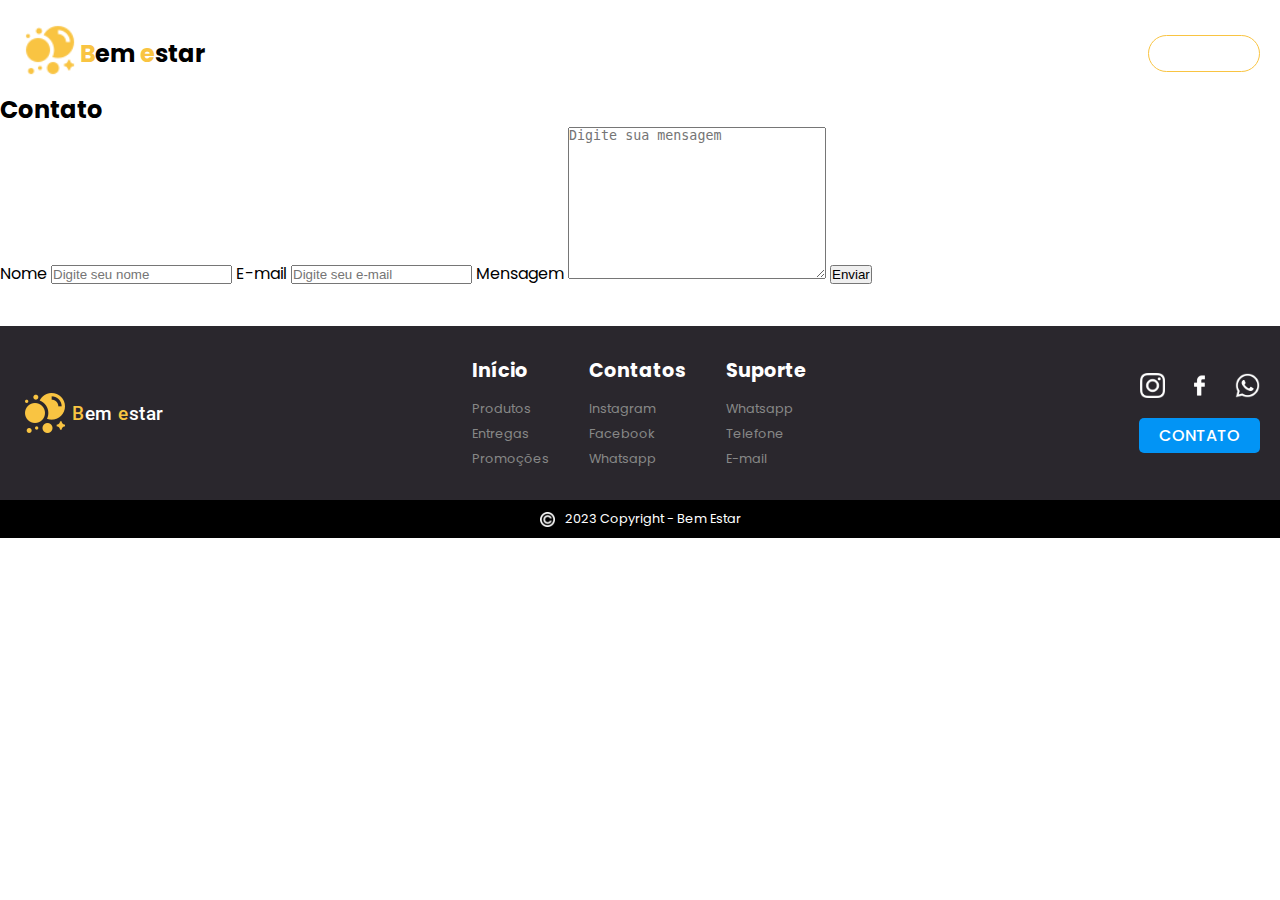
<file: contato/contato.html>
<!DOCTYPE html>
<html lang="pt-br">
<head>
    <meta charset="UTF-8">
    <meta name="viewport" content="width=device-width, initial-scale=1.0">
    <link rel="stylesheet" href="/estilo/style.css">
    <title>Bem Estar</title>
</head>
<body>

<!-- MENU -->

    <header class="menu menu-contato">
        <div class="menu-c">
            <div class="menu-logo">
                <a href="inicio.html">
                    <img src="../imagens/logo/site-logo.png" alt="Logo Site Bem Estar" class="menu-logo-img"> 
                </a>
                <h2><span>B</span>em <span>e</span>star</h2>
            </div> <!-- .menu-logo -->
            <nav class="nav">
                <ul class="nav-list">
                    <li><a href="../inicio.html" class="nav-link">Produtos</a></li>
                    <li><a href="#entragas" class="nav-link">Entregas</a></li>
                    <li><a href="#produtos" class="nav-link">Fornecedor</a></li>
                    <li><a href="#promoções" class="nav-link">Promoções</a></li>
                    <li></li>
                </ul> <!-- .nav-list -->
            </nav> <!-- .nav -->
            <a href="#contato" class="nav-link btn-contato">Contato</a>
        </div> <!-- .menu-c -->
    </header> <!-- .menu-->

<!-- CONTATO -->

    <section class="contato">
        <div class="contato-c">
            <form method="post" class="contato-formulario">
                <h2 class="contato-formulario-title">Contato</h2>
                <label class="contato-formulario-label">Nome</label>
                <input type="text" name="name" placeholder="Digite seu nome" required class="contato-formulario-input">
                <label class="contato-formulario-label">E-mail</label>
                <input type="email" name="email" placeholder="Digite seu e-mail" required class="contato-formulario-input">
                <label class="contato-formulario-label">Mensagem</label>
                <textarea name="message" cols="30" rows="10" placeholder="Digite sua mensagem" required class="contato-formulario-textarea"></textarea>
                <button type="submit" class="contato-formulario-btn">Enviar</button>
            </form> <!-- .contato-formulario -->
        </div> <!-- .contato-c -->
    </section> <!-- .contato -->


<!-- FOOTER -->

    <footer class="footer">
        <div class="footer-c">
            <div class="footer-logo">
                <img src="../imagens/logo/site-logo.png" alt="Logo Site">
                <h2><span>B</span>em <span>e</span>star</h2>
            </div> <!-- .footer-logo -->
            <div class="footer-informacoes">
                <div class="footer-info">
                    <h2>Início</h2>
                    <ul>
                        <li><a href="#">Produtos</a></li>
                        <li><a href="#">Entregas</a></li>
                        <li><a href="#">Promoções</a></li>
                    </ul>
                </div> <!-- .footer-info -->
                <div class="footer-info">
                    <h2>Contatos</h2>
                    <ul>
                        <li><a href="#">Instagram</a></li>
                        <li><a href="#">Facebook</a></li>
                        <li><a href="#">Whatsapp</a></li>
                    </ul>
                </div> <!-- .footer-info -->
                <div class="footer-info">
                    <h2>Suporte</h2>
                    <ul>
                        <li><a href="#">Whatsapp</a></li>
                        <li><a href="#">Telefone</a></li>
                        <li><a href="#">E-mail</a></li>
                    </ul>
                </div> <!-- .footer-info -->
            </div> <!-- .footer-informacoes -->
            <div class="footer-redes-sociais">
                <div class="footer-rs">
                    <img src="../imagens/redes sociais/instagram.png" alt="Instagram">
                    <img src="../imagens/redes sociais/facebook.png" alt="Facebook">
                    <img src="../imagens/redes sociais/whatsapp.png" alt="Whatsapp">
                </div> <!-- .footer-rs -->
                <a href="#" class="footer-contato-btn">Contato</a>
            </div> <!-- .footer-redes-sociais -->
        </div> <!-- .footer-c -->
        <div class="footer-copyright">
            <div class="footer-copyright-c">
                <img src="../imagens/redes sociais/simbolo-de-copyright.png" alt="Símbolo Copyright">
                <h3>2023 Copyright - Bem Estar</h3>
            </div> <!-- .footer-copyright-c -->
        </div> <!-- .footer-copyright -->
    </footer> <!-- .footer -->

</body>
</html>
</file>
<file: estilo/style.css>
@import url('https://fonts.googleapis.com/css2?family=Poppins:ital,wght@0,100;0,200;0,300;0,400;0,500;0,600;0,700;0,800;0,900;1,100;1,200;1,300;1,400;1,500;1,600;1,700;1,800;1,900&display=swap');

@import url('https://fonts.googleapis.com/css2?family=Viga&display=swap');

@import url('https://fonts.googleapis.com/css2?family=Roboto:ital,wght@0,100;0,300;0,400;0,500;0,700;0,900;1,100;1,300;1,400;1,500;1,700;1,900&display=swap');

@import url('https://fonts.googleapis.com/css2?family=Asap:ital,wght@0,100;0,200;0,300;0,400;0,500;0,600;0,700;0,800;0,900;1,100;1,200;1,300;1,400;1,500;1,600;1,700;1,800;1,900&display=swap');

@import url('https://fonts.googleapis.com/css2?family=Catamaran:wght@100;200;300;400;500;600;700;800;900&display=swap');

@import url('https://fonts.googleapis.com/css2?family=Open+Sans:ital,wght@0,300;0,400;0,500;0,600;0,700;0,800;1,300;1,400;1,500;1,600;1,700;1,800&display=swap');

:root {
    --font-site: 'Poppins', sans-serif;
    --font: 'Roboto', sans-serif;
    --font-1: 'Asap', sans-serif;
    --font-2: 'Catamaran', sans-serif;
    --font-3: 'Open Sans', sans-serif;
}

* {
    margin: 0;
    padding: 0;
    box-sizing: border-box;
    scroll-behavior: smooth;
}

body {
    font-family: var(--font-site);
}


/*------------------------------------------------------------------------------*/
/*-------------------------------ESTILOS GERAIS-------------------------------- */
/*------------------------------------------------------------------------------*/


a {
    text-decoration: none;
}

li {
    list-style: none;
}


/*------------------------------------------------------------------------------*/
/*--------------------------------------MENU----------------------------------- */
/*------------------------------------------------------------------------------*/


.background-inicio {
    background-image: url(../imagens/inicio/Simple\ Shiny.svg);
    background-position: left center;
    background-size: cover;
}

.menu {
    width: 100%;
    display: flex;
    justify-content: center;
}

.menu-c {
    max-width: 1440px;
    width: 100%;
    display: flex;
    justify-content: space-between;
    align-items: center;
    flex-wrap: wrap;
    padding: 20px 20px 5px 20px;
}

.menu-logo {
    display: flex;
    align-items: center;
}

.menu-logo-img {
    width: 60px;
}

/* .menu-logo h2 {
    font-family: var(--font);
    font-size: 1.2rem;
    color: #fff;
    font-weight: 500;
    letter-spacing: .5px;
    cursor: pointer;
} */

.nav {
    display: flex;
    align-items: center;
}

.nav-list {
    display: flex;
    flex-wrap: wrap;
}

.nav li a {
    display: block;
    transition: all .4s ease;
    color:#fff ;
    font-weight: 500;
}

.nav li a::after {
    content: "";
    display: block;
    width: 0px;
    height: 2px;
    background-color: #F9C442;
    transition: all .4s ease-in-out;
}

.nav li a:hover::after {
    width: 100%;
}

.nav-link {
    margin: 0px 20px;
    font-family: var(--font-site);
}

.btn-contato {
    border: 1.6px solid #F9C442;
    color: #fff;
    margin: 0px;
    padding: 5px 20px;
    border-radius: 50px;
    font-weight: 600;
    transition: all .3s ease;
}

.btn-contato:hover {
    background-color: #F9C442;
    color: #000000;
}


/*------------------------------------------------------------------------------*/
/*----------------------------------MENU MOBILE-------------------------------- */
/*------------------------------------------------------------------------------*/


.hamburger-menu {
    display: none;
    
}

#menu__toggle {
    opacity: 0;
}

#menu__toggle:checked + .menu__btn > span {
    transform: rotate(45deg);
}

#menu__toggle:checked + .menu__btn > span::before {
    top: 0;
    transform: rotate(0deg);
}

#menu__toggle:checked + .menu__btn > span::after {
    top: 0;
    transform: rotate(90deg);
}

#menu__toggle:checked ~ .menu__box {
    left: 0 !important;
}

.menu__btn {
    position: absolute;
    align-self: flex-start;
    top: 30px;
    left: 25px;
    width: 26px;
    height: 26px;
    cursor: pointer;
    z-index: 12;
}

.menu__btn > span,
.menu__btn > span::before,
.menu__btn > span::after {
    display: block;
    position: absolute;
    width: 100%;
    height: 2.5px;
    border-radius: 50px;
    background-color: #F9C442;
    transition-duration: .25s;  
}
  
.menu__btn > span::before {
    content: '';
    top: -8px;
}

.menu__btn > span::after {
    content: '';
    top: 8px;
}

.menu__box {
    display: flex;
    justify-content: space-between;
    flex-direction: column;
    position: absolute;
    top: 0;
    left: -100%;
    width: 70vw;
    height: 100vh;
    margin: 0;
    padding: 100px 20px 100px 20px;
    list-style: none;
    background-color: #F5F5F5;
    box-shadow: 2px 2px 6px rgba(0, 0, 0, .4);
    transition-duration: .25s;
    z-index: 11;
    gap: 30px;
}

.menu__box ul {
    display: flex;
    justify-content: center;
    flex-direction: column;
    gap: 50px;
}

.menu-link-menu {
    display: flex;
    justify-content: space-between;
}

.menu-link-menu:hover {
    background-color: #ccc;
    color: #fff;
    border-radius: 5px;
}

.menu__item {
    display: flex;
    align-items: flex-end;
    color: #585858;
    font-family: var(--font-3);
    font-size: 25px;
    font-weight: 600;
    text-decoration: none;
    transition-duration: .25s; 
    margin: 5px 0px;
}

.menu-bolsa-de-compras {
    width: 35px;
    margin-right: 10px;
    margin-left: 10px;
}

.menu-seta-para-baixo {
    width: 15px;
    align-self: center;
    margin-right: 20px;
}

.menu-simbolo-localizacao {
    width: 35px;
    margin-right: 10px;
    margin-left: 10px;
}

.menu-simbolo-mais {
    width: 35px;
    margin-right: 10px;
    margin-left: 10px;
}

.menu-simbolo-presente {
    width: 35px;
    margin-right: 10px;
    margin-left: 10px;
}

.menu-contato-btn {
    align-self: center;
}

.menu-contato-btn a {
    background-color: #0294F5;
    padding: 10px 80px;
    border-radius: 50px;
    color: #fff;
    display: block;
    text-align: center;
    margin: 0px 10px;
    font-family: var(--font-3);
    font-size: 25px;
    font-weight: 600;
}


/*------------------------------------------------------------------------------*/
/*------------------------------------INÍCIO----------------------------------- */
/*------------------------------------------------------------------------------*/


.inicio {
    width: 100%;
    display: flex;
    justify-content: center;
}

.inicio-c {
    max-width: 1440px;
    width: 100%;
    display: flex;
    justify-content: space-between;
    align-items: center;
    flex-wrap: wrap;
    padding: 20px 20px 0px 20px;
}

.c-esquerdo-inicio {
    display: flex;
    align-items: center;
}

.inicio-img-mao {
    width: 200px;
    margin-right: 10px;
}

.inicio-text {
    display: flex;
    flex-direction: column;
}

.inicio-title {
    font-family: var(--font);
    font-size: 5.5rem;
    color: #ffffff;
}


span {
    color: #F9C442;
}

.inicio-paragrafo {
    color: #fff;
    font-size: 24px;
    margin-bottom: 30px;
    padding-left: 2px;
    font-family: var(--font-1);
}

.btn-produtos {
    padding: 5px 20px;
    border-radius: 50px;
    border: 1.6px solid #F9C442;
    align-self: flex-start;
    display: flex;
    align-items: center;
    gap: 10px;
    transition: all .3s ease;
}

.btn-produtos:hover {
    background-color: #F9C442;
}

.btn-produtos p {
    color: #fff ;
    font-family: var(--font-2);
    font-size: 18px;
    font-weight: 600;
    transition: all .3s ease;
}

.btn-produtos:hover p {
    color: #000000;
}

.btn-produtos img {
    filter: invert(100%);
    width: 20px;
    transition: all .3s ease;
    z-index: 1;
}

.btn-produtos:hover img  {
    filter: invert(0%);
}

.inicio-img img {
    width: 420px;
    box-shadow: rgba(0, 0, 0, 0.35) 0px 5px 15px;
}


/*------------------------------------------------------------------------------*/
/*------------------------------------BANNER----------------------------------- */
/*------------------------------------------------------------------------------*/


.banner {
    width: 100%;
    display: flex;
    justify-content: center;
    background-color: #F5F5F5;
    /* margin-bottom: 30px; */
}

.banner-c {
    max-width: 1400px;
    width: 100%;
    display: flex;
    justify-content: space-between;
    margin: 40px 20px 0px 20px;
    border-radius: 5px;
    padding: 0px 20px;
    background: rgb(249,196,66);
    background: linear-gradient(90deg, rgba(249,196,66,1) 56%, rgba(0,0,0,1) 56%);
    box-shadow: rgba(99, 99, 99, 0.2) 0px 2px 8px 0px;
}

.banner-fundo-esquerdo {
    width: 60%;
    display: flex;
    align-items: flex-end;
    justify-content: center;
}

.banner-fundo-esquerdo img {
    width: 300px;
}

.banner-frete-gratis-c {
    width: 40%;
    display: flex;
    flex-direction: column;
    align-items: center;
    justify-content: center;
}

.banner-frete-gratis h3 {
    color: #fff;
    font-family: var(--font-1);
    font-weight: 300;
    font-size: 1.2rem;  
}

.banner-frete-gratis h2 {
    font-family: var(--font-1);
    text-transform: uppercase;
    padding: 5px 0px 15px 0px;
    color: #fff;
    font-size: 3rem;
}

.banner-frete-gratis p {
    color: #fff;
    font-family: var(--font-1);
    font-weight: 300;
    border: 1.6px solid #F9C442;
    padding: 10px 20px;
    border-radius: 50px;
    display: inline;
}

/*------------------------------------------------------------------------------*/
/*---------------------------------CARROSSEL 3D-------------------------------- */
/*------------------------------------------------------------------------------*/


.carrossel-ofertas {
    width: 100%;
    display: flex;
    justify-content: center;
    align-items: center;
    flex-direction: column;
    background-color: #F5F5F5;
    padding: 0px 20px;
}

.carrossel-ofertas-title-c {
    max-width: 1400px;
    width: 100%;
    position: relative;
    top: 10px;
    z-index: 10;
 }
 
 .carrossel-ofertas-title h2{
     font-family: var(--font);
     padding: 20px 0px 10px 0px;
     font-weight: 400;
     font-size: 24px;
 }
 
 .carrossel-ofertas-title img {
     width: 15px;
     margin-left: 5px;
 }


.carrossel-ofertas-c {
    max-width: 1400px;
    width: 100%;
    max-height: 400px;
    height: 1000px;
    position: relative;
    display: flex;
    justify-content: center;
    align-items: center;
    border-radius: 5px;
    background-color: #f5f5f5;
    overflow: hidden;
}

.oferta {
    position: absolute;
    top: 0;
    bottom: 0;
    right: 0;
    left: 0;
    padding: 0px 50px;
    opacity: 0;
    transition: all .10s ease-in-out;
    border-radius: 5px;
    display: flex;
    justify-content: center;
    align-items: center; 
    perspective: 2000px;
}

.oferta .img-meio {
    width: 300px;
    height: 300px;
    box-shadow: 0px 20px 30px -10px;
    cursor: pointer; 
}

.oferta .img-direita-1 {
    width: 280px;
    height: 280px;
    transform-style: preserve-3d;
    transform: rotateY(40deg) translateY(0px);
    position: relative;
    right: 16px;
    box-shadow: -20px 20px 30px -10px;   
}

.oferta .img-direita-2 {
    width: 250px;
    height: 250px;
    transform-style: preserve-3d;
    transform: rotateY(40deg) translateY(0px);
    position: relative;
    right: 80px;
    box-shadow: -20px 20px 30px -10px;
}

.img-direita-3 {
    width: 220px;
    height: 220px;
    transform-style: preserve-3d;
    transform: rotateY(40deg) translateY(0px);
    position: relative;
    right: 145px;
    box-shadow: -20px 20px 30px -10px;
}

.oferta .img-esquerda-1 {
    width: 280px;
    height: 280px;
    transform-style: preserve-3d;
    transform: rotateY(-40deg) translateY(0px);
    position: relative;
    left: 15px;
    box-shadow: 20px 20px 30px -10px;
}

.oferta .img-esquerda-2 {
    width: 250px;
    height: 250px;
    transform-style: preserve-3d;
    transform: rotateY(-40deg) translateY(0px);
    position: relative;
    left: 80px;
    box-shadow: 20px 20px 30px -10px;
}

.img-esquerda-3 {
    width: 220px;
    height: 220px;
    transform-style: preserve-3d;
    transform: rotateY(-40deg) translateY(0px);
    position: relative;
    left: 145px;
    box-shadow: 20px 20px 30px -10px;
}

.seta-voltar {
    background-color: #000000;
    width: 30px;
    height: 60px;
    border-radius: 0px 50px 50px 0px;
    left: 0px;
    position: absolute;
    top: 47%;
    z-index: 9;
    box-shadow: rgba(0, 0, 0, 0.35) 0px 5px 15px;
}

.seta-voltar img{
    width: 20px;
    left: 1px;
    position: relative;
    top: 35%;
    transform: rotate(180deg);
    z-index: 10;
    filter: invert(100%);
}

.seta-avancar {
    background-color: #000000;
    width: 30px;
    height: 60px;
    border-radius: 50px 0px 0px 50px;
    right: 0px;
    position: absolute;
    top: 47%;
    z-index: 9;
    box-shadow: rgba(0, 0, 0, 0.35) 0px 5px 15px;
}

.seta-avancar img {
    width: 20px;
    right: -10px;
    position: relative;
    top: 35%;
    z-index: 10;
    filter: invert(100%);
}

[id^= "oferta"] {
    display: none;
}

.oferta-1 {
    z-index: 2;
    opacity: 1;
    display: flex;
}

*:target ~ .oferta-1 {
    opacity: 0;
}

#oferta-1:target ~ .oferta-1 {
    opacity: 1;
}

#oferta-2:target ~ .oferta-2,
#oferta-3:target ~ .oferta-3,
#oferta-4:target ~ .oferta-4,
#oferta-5:target ~ .oferta-5 {
    z-index: 3;
    opacity: 1;
}


/*------------------------------------------------------------------------------*/
/*-----------------------------------BENEFÍCIOS-------------------------------- */
/*------------------------------------------------------------------------------*/


/* .beneficios {
    display: flex;
    align-items: center;
    justify-content: center;
    width: 100%;
    background-color: #f5f5f5;
    padding: 0px 20px;
    
}

.beneficios-c {
    max-width: 1400px;
    width: 100%;
    display: flex;
    justify-content: space-evenly;
    align-items: center;
    padding: 5px 20px 5px 5px;
    background-color: #fff;
    border-radius: 5px;
    border: 1px solid #ccc;
    margin-top: 50px;
    gap: 20px;
    border-left: 5px solid #F9C442;
}

.beneficios-entrega {
    display: flex;
    align-items: center;
    padding: 15px 0px;
    gap: 15px;
}

.beneficios-entrega img {
    margin-left: 20px;
}

.beneficios-entrega p {
    font-family: var(--font-3);
}

.beneficios-pagamento {
    display: flex;
    align-items: center;
    gap: 15px;
}

.beneficios-pagamento p {
    font-family: var(--font-3);
}

.beneficios-frete {
    display: flex;
    align-items: center;
    gap: 15px;
}

.beneficios-frete p {
    font-family: var(--font-3);
}

.beneficios-linha {
    display: flex;
    align-items: center;
}

.beneficios-linha img {
    filter: invert(70%);
    height: 40px;
} */

.beneficios {
    display: flex;
    align-items: center;
    justify-content: center;
    flex-direction: column;
    width: 100%;
    background-color: #f5f5f5;
    padding: 20px 20px;
}

.beneficios-title-c {
    max-width: 1400px;
    width: 100%;
}
 
.beneficios-title h2{
     font-family: var(--font);
     padding: 40px 0px 20px 0px;
     font-weight: 400;
     font-size: 24px;
}
 
.beneficios-title img {
     width: 15px;
     margin-left: 5px;
}


.beneficios-c {
    max-width: 1400px;
    width: 100%;
    display: flex;
    justify-content: space-evenly;
    align-items: center;
    padding: 20px;
    gap: 10px;
    border-radius: 5px;
    margin-top: 20px;
}

.beneficios-sobre {
    cursor: pointer;
}

.beneficios-card {
    display: flex;
    justify-content: center;
    align-items: center;
    flex-direction: column; 
}

.beneficios-card img {
    border: 2px solid #0294F5;
    padding: 20px;
    border-radius: 50px;
    background-color: #fff;
}

.beneficios-card h4 {
    font-family: var(--font-3);
    margin-top: 10px;
    text-align: center;
    font-weight: 600;
    font-size: 15px;
}


/*------------------------------------------------------------------------------*/
/*---------------------------ABRIR DETALHES SOBRE------------------------------ */
/*------------------------------------------------------------------------------*/


.abrir-detalhes {
    position: fixed;
    top: 0;
    left: 0;
    min-height: 100vh;
    width: 100%;
    background-color: rgba(0, 0, 0, .8);
    display: none;
    align-items: center;
    justify-content: center;
    padding: 0px 25px;
    z-index: 99;
}

.detalhes {
    display: none;
    align-items: center;
    justify-content: center;
    background-color: #F5F5F5;
    position: relative;
    width: 100%;
    max-width: 500px;
    border-radius: 5px;
    hyphens: auto;
    box-shadow: rgba(0, 0, 0, 0.35) 0px 5px 15px;
    font-family: var(--font-3);
    padding: 20px 30px;
    border-left: 8px solid #0294F5;
    gap: 20px;
    cursor: pointer;
}

.detalhes.active {
    display: inline-flex;  
}

.detalhes-btn-fechar {
    position: absolute;
    top: 5px;
    right: 5px; 
    width: 30px;
}

.detalhes-img {
    border: 2px solid #0294F5;
    padding: 20px;
    border-radius: 50px;
    background-color: #fff;
}

.detalhes p {
    
}



/*------------------------------------------------------------------------------*/
/*------------------------------------CARROSSEL-------------------------------- */
/*------------------------------------------------------------------------------*/


.slides {
    width: 100%;
    display: flex;
    flex-direction: column;
    align-items: center;
    background-color: #F5F5F5;
    padding: 0px 20px;
    display: flex;
}

.slides-c {
    max-width: 1400px;
    width: 100%;
    height: 300px;
    /* background-color: #fff; */
    background-image: url(../imagens/wave\ \(1\).svg);
    background-size: cover;
    background-position: center bottom;
    position: relative;
    display: flex;
    justify-content: center;
    align-items: center;
    z-index: 1;
}

.slides-item {
    position: absolute;
    top: 0;
    bottom: 0;
    right: 0;
    left: 0;
    padding: 15px 0px;
    opacity: 0;
    transition: all .10s ease-in-out;
    border: 1px solid #ccc;
    border-radius: 5px 5px 0px 0px; 
    display: flex;
}

.seta {
    border: solid black;
    border-width: 0px 3px 3px 0px;
    display: inline-block;
    padding: 12px;
}

.seta-anterior {
    left: 30px;
    position: absolute;
    bottom: 40%;
    transform: translateY(-50%) rotate(135deg);
}

.carrocel-card {
    display: flex;
    justify-content: center;
    align-items: center;
    width: 100%;
    padding: 0px 60px;
}

.carrocel-card-img img {
    width: 200px;
    margin-right: 50px;
}

.carrocel-card-informacoes-quantidade {
    display: inline;
    background-color: #ffb700;
    color: #000000db;
    padding: 5px 10px;
    border-radius: 3px;
    font-size: .8rem;
    font-weight: 600;
    font-family: var(--font-3);
    padding: 0px 5px;
    border-radius: 3px;
    font-size: .8rem;
}

.carrocel-card-informacoes-title {
    font-family: var(--font-3);
    font-weight:500;
    color: #222222;
    margin-top: 15px;
    width: 100%;
    hyphens: auto;  
    display: -webkit-box;
    text-overflow: ellipsis;
    overflow: hidden;
    display: -webkit-box;
    -webkit-line-clamp: 2;
    -webkit-box-orient: vertical;
}

.carrocel-card-informacoes-preco-antigo {
    font-family: var(--font-3);
    font-size: .9rem;
    margin-top: 15px;
    color: #626262;
}

.carrocel-card-informacoes-preco-atual {
    font-family: var(--font-3);
    margin-bottom: 20px;
}

.carrocel-card-informacoes-preco-atual span {
    font-family: var(--font-site);
    font-size: 2rem;
    font-weight: bold;
    color: #ff0000;
    font-weight: 800;
}

.carrocel-card-informacoes-btn {
    text-decoration: none;
    font-family: var(--font-3);
    background-color: #0294F5;
    color: #fff;
    padding: 8px 30px;
    font-weight: 600;
    border-radius: 5px;
}

.seta-proximo {
    right: 30px;
    position: absolute;
    bottom: 45%;
    transform: translate(-50%) rotate(-45deg);
}

[id^= "item"] {
    display: none;
}

.item-1 {
    z-index: 2;
    opacity: 1;
}

.item-2 {
    background: url(imagens/download.jfif);
    background-size: cover;
}

.item-3 {
    background: url(imagens/Receita-de-Sobremesa-de-Preguicoso.jpg);
    background-size: cover;
}

*:target ~ .item-1 {
    opacity: 0;
}

#item-1:target ~ .item-1 {
    opacity: 1;
}

#item-2:target ~ .item-2,
#item-3:target ~ .item-3,
#item-4:target ~ .item-4,
#item-5:target ~ .item-5 {
    z-index: 3;
    opacity: 1;
}


/*------------------------------------------------------------------------------*/
/*-----------------------------------APLICAÇÕES-------------------------------- */
/*------------------------------------------------------------------------------*/


.aplicacoes-produtos {
    width: 100%;
    display: flex;
    justify-content: center;
    flex-direction: column;
    align-items: center;
    padding: 0px 20px 50px 20px;
    background-color: #F5F5F5;
}

.aplicacoes-produtos-title-c {
   max-width: 1400px;
   width: 100%;
}

.aplicacoes-produtos-title h2{
    font-family: var(--font);
    padding: 50px 0px 20px 0px;
    font-weight: 400;
    font-size: 1.5rem;
}

.aplicacoes-produtos-title img {
    width: 15px;
    margin-left: 5px;
}

.aplicacoes-produtos-c {
    max-width: 1400px;
    width: 100%;
    border: 1px solid #ccc;
    background-color: #fff;
    padding: 20px 20px;
    display: flex;
    justify-content: space-around;
    align-items: center;
    border-radius: 5px;
}

.aplicacoes-produtos-c img {
    width: 70px;
    margin-bottom: 15px;
}

.aplicacoes-produtos-img {
    display: flex;
    flex-direction: column;
    align-items: center;
    justify-content: space-between;
}

.aplicacoes-produtos-img h2 {
    font-family: var(--font-1);
    font-weight: 400;
    font-size: 1rem;
    padding: 5px 20px;
    border-radius: 50px;
    text-align: center;
}

.aplicacoes-produtos-linha img {
    width: 20px;
    height: 50px;
    margin: 0px;
}


/*------------------------------------------------------------------------------*/
/*-----------------------------------PRODUTOS---------------------------------- */
/*------------------------------------------------------------------------------*/


.produtos-bg {
    display: flex;
    flex-direction: column;
    align-items: center;
    background-color: #F5F5F5;
}

.produtos-title-compras {
    display: flex;
    justify-content: center;
    align-items: center;
    max-width: 1440px;
    width: 100%;
    padding: 0px 20px;
}

.produtos-title-espaco {
    /* width: 400px; */
}

.produtos-title {
    max-width: 1440px;
    width: 1000%;
    display: flex;
    align-items: center;
    justify-content: center;
    /* border: 1.6px solid #F9C442; */
    /* background-color: #000000; */
    padding: 5px 30px;
    border-radius: 50px;
    margin: 50px;
}

.produtos-title img {
    width: 60px;
    margin-right: 20px;
    filter: invert(60%);
}

.produtos-title h2 {
    font-family: var(--font-1);
    font-size: 3rem;
    color: #a4a4a4;
    text-align: center;
    font-weight: 500;
    margin-right: 15px;
}

.produtos-title-seta img {
    width: 25px;
    vertical-align: middle;
}

.produtos-title-img img {
    width: 400px;
    margin-top: 10px;
    display: none;
}

.produtos {
    width: 100%;
    display: flex;
    justify-content: center;
}

.produtos-c {
    max-width: 1440px;
    width: 100%;
    /* display: flex;
    align-items: center;
    justify-content: space-between;
    flex-wrap: wrap; */
    padding: 5px 20px;
    display: grid;
    grid-template-columns: repeat(auto-fit, minmax(262px, 1fr));
    gap: 20px;
    position: relative;
}

.produtos-card {
    border: 1px solid #ccc;
    background-color: #ffffff;
    border-radius: 5px;
    display: flex;
    /* justify-content: space-between; */
    flex-direction: column;
    margin-bottom: 30px;
    transition: all .2s;
    text-align: center;
    overflow: hidden;
}

.produtos-card:hover{
    border: 1px solid #0294F5;
    cursor: pointer;
}

.produtos-card-topo {
    display: flex;
    align-items: center;
    justify-content: space-between;
}

.produtos-card-topo img {
    width: 20px;
    margin: 10px 0px 0px 10px;
    filter: invert(60%);
}

.produtos-card-topo h2{
    font-size: 10px;
    padding: 3px 5px;
    font-weight: 500;
    margin: 10px 10px 0px 0px;
    text-transform: uppercase;
    letter-spacing: .7px;
    font-family: var(--font-3);
    color: #fff;
    background-color: #0294F5;
}

.produtos-card-img {
    display: flex;
    justify-content: center;
    border-radius: 5px 5px 0px 0px;
    margin: 10px;
}

.produtos-estrela {
    width: 30px;
    padding: 5px 0px 0px 5px;
}

.produtos-card-imagens {
    height: 190px;
}

.produtos-img-frete-gratis {
    width: 25px;
    padding: 5px 5px 0px 0px;
}

.produtos-card-informacao {
    display: flex;
    align-items: flex-start;
    flex-direction: column;
    justify-content: center;
    padding: 0px 15px;
    width: 100%;
}

.produtos-card-quantidade  {
    align-self: start;
    /* background-color: #00A000; */
    background-color: #ffb700;
    color: #000000db;
    padding: 0px 5px;
    border-radius: 3px;
    font-size: .8rem;
    /* text-transform: uppercase; */
    font-weight: 600;
    margin: 10px 0px;
    font-family: var(--font-3);
}

.produtos-card-nome {
    font-size: 14px;
    padding: 0px;
    font-weight: 400;
    align-self: start;
    text-align: left;
    font-family: var(--font-3);
    color: #222222;
    width: 100%;
    hyphens: auto;  
    display: -webkit-box;
    text-overflow: ellipsis;
    overflow: hidden;
    display: -webkit-box;
    -webkit-line-clamp: 2;
    -webkit-box-orient: vertical;
}

.produtos-card-preco-antigo {
    font-size: 13.5px;
    font-weight: 400;
    font-family: var(--font-3);
    color: #222222;
    margin-top: 10px;
}

.produtos-card-preco {
    font-size: 2.2rem;
    letter-spacing: -1px;
    color: #ff0000;
    font-weight: 800;
    margin-bottom: 5px;
}

.produtos-card-cifrao {
    font-size: 1rem;
    vertical-align: super;
    color: #000000;
}

.produtos-card-a-vista {
    font-size: 14px;
    font-weight: 400;
    letter-spacing: .2px;
    font-family: var(--font-3);
    color: #222222;
}

.produtos-card-btn {
    background-color: #0294F5;
    color: #ffffff;
    padding: 10px 15px;
    border-radius: 0px 0px 5px 5px;
    font-size: .9rem;
    text-transform: uppercase;
    font-weight: 500;
    width: 100%;
    transition: all .3s ease-in-out;
    font-family: var(--font-3);
}

.produtos-card-btn:hover {
    background-color: #1f6aff;
}

.produtos-card-btn img {
    width: 18px;
    vertical-align: sub;
    margin-right: 10px;
    filter: invert(100%);
}


/*------------------------------------------------------------------------------*/
/*-------------------------------PRÓXIMA PÁGINA-------------------------------- */
/*------------------------------------------------------------------------------*/


.produtos-proxima-pagina {
    text-align: center;
    margin: 20px 0px 40px 0px;
    display: flex;
    align-items: center;
    gap: 10px;
}

.produtos-proxima-pagina a {
    font-size: 1rem;
    padding: 10px 15px;
    border: 1px solid #0294F5;
    border-radius: 10px;
    font-family: Arial, Helvetica, sans-serif;
    font-weight: bold;
    transition: all .3s ease;
}

.produtos-proxima-pagina a:hover {
    background-color: #0294F5;
    color: #ffffff;
}

.produtos-proxima-pagina img {
    width: 20px;
    vertical-align: sub;
}

.img-anterior {
    transform: rotate(180deg);
}

.produtos-pagina {
    background-color: #0294F5;
    color: #ffffff;
}






/*------------------------------------------------------------------------------*/
/*----------------------------INSPECIONAR PRODUTOS----------------------------- */
/*------------------------------------------------------------------------------*/


.inspecionar-produtos {
    position: fixed;
    top: 0;
    left: 0;
    min-height: 100vh;
    width: 100%;
    background-color: rgba(0, 0, 0, .8);
    display: none;
    align-items: center;
    justify-content: center;
    padding: 0px 25px;
    z-index: 999;
}

.inspecionar {
    display: none;
    align-items: center;
    justify-content: center;
    background-color: #F5F5F5;
    position: relative;
    max-width: 1000px;
    width: 100%;
    border-radius: 5px;
    hyphens: auto;
    box-shadow: rgba(0, 0, 0, 0.35) 0px 5px 15px;
    font-family: var(--font-3);
}

.inspecionar.active {
    display: inline-flex;
}

.fechar {
    position: absolute;
    top: 10px;
    right: 10px;
    font-size: 30px;
    color: #000;
    border: none;
    cursor: pointer;
}

.inspecionar-img {
    /* border-radius: 0px 1000px 1000px 0px; */
}

.inspecionar-img img {
    width: 400px;
    margin: 20px 0px 20px 0px;
}

.inspecionar-informacoes-c {
    display: flex;
    gap: 10px;
    flex-direction: column;
    margin: 20px 20px 20px 0px;
    max-width: 537px;
    width: 100%;
}

.inspecionar-informacoes {
    display: flex;
}

.inspecionar-informacoes-categoria {
    background-color: #0294F5;
    color: #fff;
    padding: 2px 10px;
    border-radius: 4px;
    font-weight: 400px;
    font-size: 12px;
    margin-right: 20px;
}

.inspecionar-informacoes-quantidade {
    background-color: #F9C442;
    color: #000000;
    font-weight: 600;
    padding: 2px 10px;
    border-radius: 4px;
    font-size: 12px;
}

.inspecionar-dados-nome {
    margin: 5px 0px 20px 0px;
    font-size: 25px;
    hyphens: auto;
}

.inspecionar-dados-preco-antigo {
    font-size: 16px;
}

.inspecionar-dados-preco-atual {
    color: #ff0000;
    letter-spacing: -1px;
    font-size: 45px;
    margin-bottom: 10px;
    font-weight: 800;
    font-family: var(--font-site);
}

.inspecionar-dados-preco-atual-a-vista {
    color: #000;
    font-size: 20px;
    font-weight: 400;
    font-family: var(--font-3);
}

.inspecionar-ganhos {
    padding: 0px 20px;
    border-left: 3px solid #0294F5;
}

.inspecionar-ganhos h3 {
    margin-bottom: 5px;
}

.inspecionar-ganhos h3 img {
    width: 10px;
    margin-left: 5px;
    vertical-align: middle;
}

.inspecionar-ganhos-recompencas {
    font-size: 14px;
}

.inspecionar-informacoes-botao {
    display: flex;
    justify-content: center;
    align-items: center;
    background-color: #0294F5;
    border-radius: 50px;
    width: 100%;
    padding: 12px 20px;
    text-align: center;
    margin: 20px 0px; 
    gap: 10px;
}

.inspecionar-informacoes-h3 {
    color: #fff;
    font-size: 15px;
    font-weight: 500;
    text-transform: uppercase;
}

.inspecionar-informacoes-botao img {
    width: 20px;
    filter: invert(100%);
}

.inspecionar-detalhes details {
    padding-right: 0px;
}

.inspecionar-detalhes details summary {
    list-style: none;
    border-left: 3px solid #0294F5;
    padding: 5px 20px;
    position: relative;
    background-color: #e1e1e1;
    border-radius: 2px;
    margin-bottom: 10px;
}

.inspecionar-detalhes details summary::after {
    content: "+";
    position: absolute;
    right: 15px;
}


/*------------------------------------------------------------------------------*/
/*-----------------------------------FOOTER------------------------------------ */
/*------------------------------------------------------------------------------*/


.footer {
    width: 100%;
    display: flex;
    align-items: center;
    flex-direction: column;
    background-color: #2a272d;
    margin-top: 40px;
}

.footer-c {
    max-width: 1440px;
    width: 100%;
    padding: 30px 20px;
    display: flex;
    align-items: center;
    justify-content: space-between;
}

.footer-logo {
    display: flex;
    align-items: center;
}

.footer-logo img {
    width: 50px;
    margin-right: 2px;
}

.footer-logo h2 {
    font-family: var(--font);
    font-size: 1.2rem;
    color: #fff;
    font-weight: 500;
    letter-spacing: .5px;
}

.footer-informacoes {
    display: flex;
    gap: 40px;
    font-family: var(--font-site);
}

.footer-info h2 {
    color: white;
    margin-bottom: 10px;
    font-size: 1.2rem;
}

.footer-info li {
    list-style: none;
}

.footer-info a {
    text-decoration: none;
    color: #878787;
    font-size: .8rem;
}

.footer-redes-sociais {
    display: flex;
    flex-direction: column;
    align-items: center;
    margin-left: 24.16px;
}

.footer-rs {
    display: flex;
    width: 120px;
    justify-content: space-between;
    margin-bottom: 20px;
}

.footer-rs img {
    width: 25px;
    filter: invert(100%);
}

.footer-contato-btn {
    background-color: #0294F5;
    color: #ffffff;
    padding: 5px 20px;
    border-radius: 5px;
    font-size: 1rem;
    text-transform: uppercase;
    font-weight: 500;
}

.footer-copyright {
    width: 100%;
    display: flex;
    justify-content: center;
    background-color: black;
}

.footer-copyright-c {
    max-width: 1440px;
    width: 100%;
    display: flex;
    align-items: center;
    justify-content: center;
    padding: 10px 20px;
}

.footer-copyright-c img {
    width: 15px;
    height: 15px;
    filter: invert(100%);
}

.footer-copyright-c h3 {
    color: #ffffff;
    font-size: .8rem;
    padding-left: 10px;
    font-weight: 400;
}


/*------------------------------------------------------------------------------*/
/*---------------------------------BOTÃO WHATSAPP------------------------------ */
/*------------------------------------------------------------------------------*/


.botao-contato-whatsapp img {
    position: fixed;
    right: 25px;
    bottom: 25px;
    width: 50px;
    z-index: 99;
}





@media (min-width: 1025px) and (max-width: 1199px) {

/* INÍCIO */

    .inicio-img img {
        width: 320px;
        height: 380px;
    }
}

@media (min-width: 1025px) and (max-width: 1080px) {

/* INÍCIO */

    .inicio-img-mao {
        width: 160PX;
    }

    .inicio-title {
        font-size: 4.5rem;
    }

    .inicio-paragrafo {
        font-size: 20px;
        margin-bottom: 20px;
    }

}

@media (max-width: 1024px) {

/* início */

    .inicio-img img {
        display: none;
    }

    .inicio-c {
        justify-content: flex-start;
    }
}

@media (min-width: 801px) and (max-width: 1024px) {

/* MENU */

    .menu-logo-img {
        width: 40px;
        margin: 5px 5px 0px 0px;
    }

    .menu-logo h2 {
        font-size: 1rem;
    }

    .nav li a {
        font-size: .9rem;
    }

    .btn-contato {
        font-size: .9rem;
    }

/* BANNER */

    .banner-fundo-esquerdo img {
        width: 300px;
    }


    .banner-frete-gratis h3 {
        font-size: 1rem;  
    }

    .banner-frete-gratis h2 {
        font-size: 2.5rem;
    }

    .banner-frete-gratis p {
        padding: 8px 20px;
        font-size: .9rem;
    }

}

@media (max-width: 900px) {


/* CARROSSEL */

    .carrocel-card-img img {
        width: 180px;
        margin-right: 50px;
    }
    
    .carrocel-card-informacoes-quantidade {
        font-size: .7rem;
    }
    
    .carrocel-card-informacoes-title {
        font-size: 1.2rem;
        margin-top: 10px;
    }
    
    .carrocel-card-informacoes-preco-antigo {
        font-size: .8rem;
    }
    
    .carrocel-card-informacoes-preco-atual {
        margin-bottom: 15px;
        font-size: .8rem;
    }
    
    .carrocel-card-informacoes-preco-atual span {
        font-family: var(--font-site);
        font-size: 2rem;
        font-weight: bold;
        color: #ff0000;
        font-weight: 800;
    }
    
    .carrocel-card-informacoes-btn {
        font-size: .9rem;
    }
}
</file>
